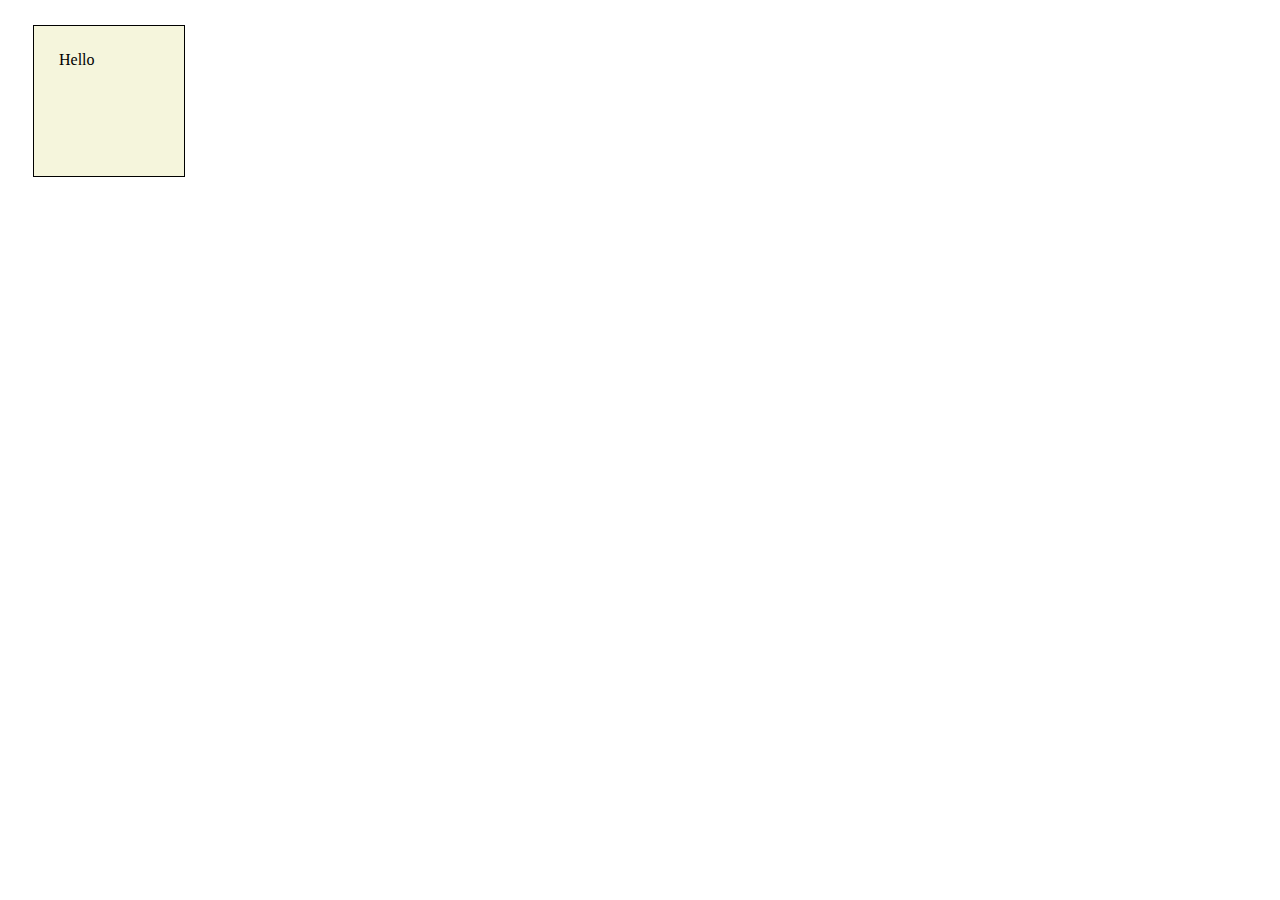
<file: html-css-javascript-getting-started-start/box model.html>
<!DOCTYPE html>
<html lang="en">
    <head>
        <style>
            div{
                display: block;
                background-color: beige;
                margin: 25px;
                border: solid 1px black;
                padding: 25px;
                width: 100px;
                height: 100px;
            }
        </style>
        <meta charset="UTF-8">
        <meta http-equiv="X-UA-Compatible" content="IE=edge">
        <meta name="viewport" content="width=device-width, initial-scale=1.0">
        <title>Box Model</title>
    </head>
    <div>Hello</div>
    </html>
</file>
